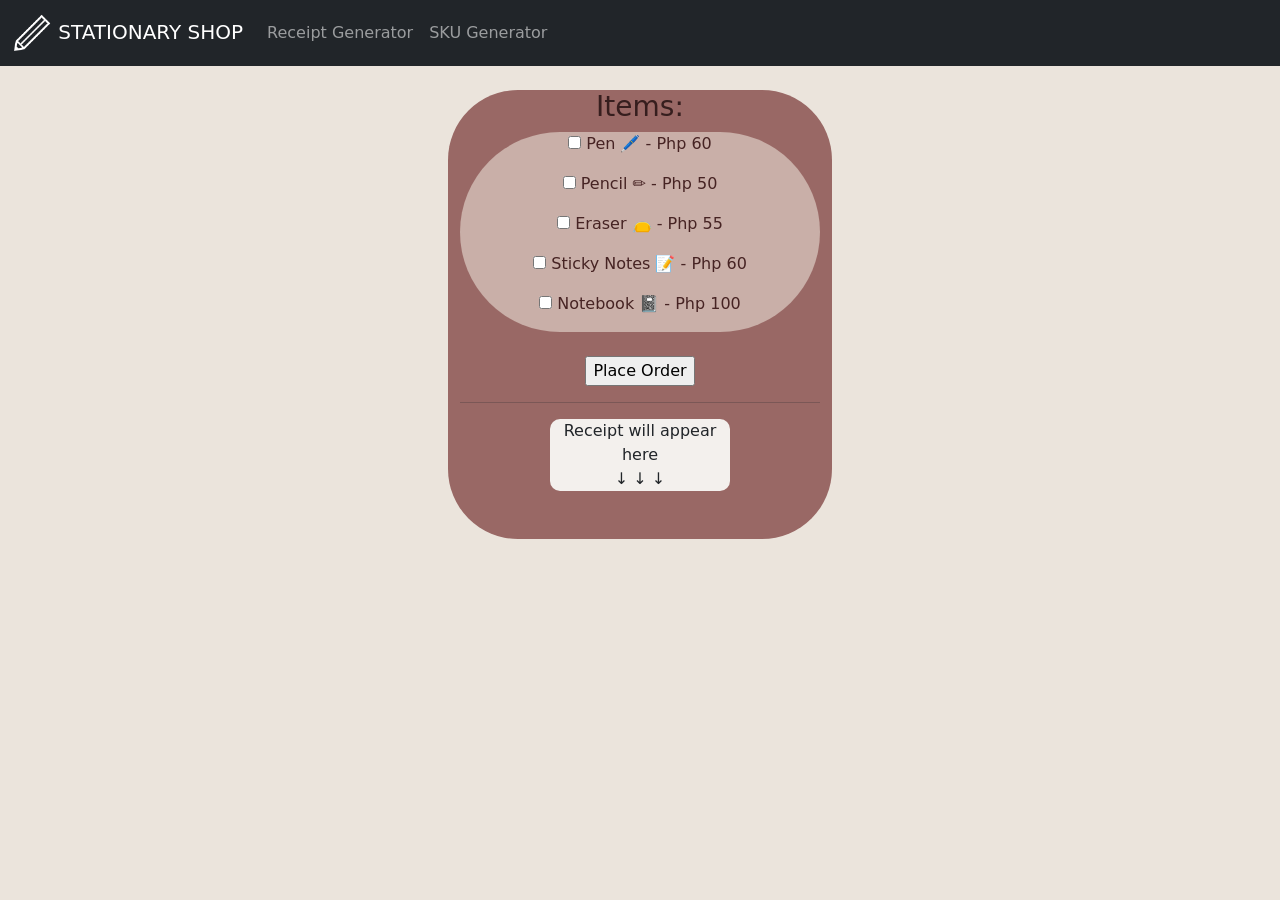
<file: index.html>
<!DOCTYPE html>
<html lang="en">
<head>
    <meta charset="UTF-8">
    <meta name="viewport" content="width=device-width, initial-scale=1.0">
    <title>RECEIPT</title>

       <link href="https://cdn.jsdelivr.net/npm/bootstrap@5.3.8/dist/css/bootstrap.min.css" rel="stylesheet" integrity="sha384-sRIl4kxILFvY47J16cr9ZwB07vP4J8+LH7qKQnuqkuIAvNWLzeN8tE5YBujZqJLB" crossorigin="anonymous">
        <script src="https://cdn.jsdelivr.net/npm/bootstrap@5.3.8/dist/js/bootstrap.bundle.min.js" integrity="sha384-FKyoEForCGlyvwx9Hj09JcYn3nv7wiPVlz7YYwJrWVcXK/BmnVDxM+D2scQbITxI" crossorigin="anonymous"></script>


        <link rel="stylesheet" href="https://pyscript.net/releases/2026.7.3/core.css" />
        <script type="module" src="https://pyscript.net/releases/2026.7.3/core.js"></script>
        <link rel="stylesheet" type="text/css" href="styles.css">
</head>
<body>
     <nav class="navbar navbar-expand-sm bg-dark navbar-dark">
  <div class="container-fluid">
    <a class="navbar-brand" href="#">
      <img src="pencil.png" logo style="width:40px;"> STATIONARY SHOP
    </a>
    <button class="navbar-toggler" type="button" data-bs-toggle="collapse" data-bs-target="#mynavbar">
        <span class="navbar-toggler-icon"></span>
    </button>
  <div class="collapse navbar-collapse" id="navbar">
    <ul class="navbar-nav me-auto mb-2 mb-lg-0">
        
        <li class="nav-item">
        <a class="nav-link" href="index.html">Receipt Generator</a>
        </li>
    
        <li class="nav-item">
        <a class="nav-link" href="page2.html">SKU Generator</a>
        </li>
    
    </ul>
    </nav>
  <br>
  <div class="container">
        <center>
        <h3>Items:</h3>
        <fieldset>
            <input type="checkbox" id="pen" value="60">
            <label for="pen"><p>Pen 🖊️ - Php 60</p></label>
            <br>
            <input type="checkbox" id="pencil" value="50">
            <label for="pencil"><p>Pencil ✏️ - Php 50</p></label>
            <br>
            <input type="checkbox" id="eraser" value="55">
            <label for="eraser"><p>Eraser 👝 - Php 55</p></label>
            <br>
            <input type="checkbox" id="notes" value="60">
            <label for="notes"><p>Sticky Notes 📝 - Php 60</p></label>
            <br>
            <input type="checkbox" id="noteb" value="100">
            <label for="noteb"><p>Notebook 📓 - Php 100</p></label>
        </fieldset>
        <br>
        <input type="button" py-click="ordering" value="Place Order">
        <hr>

        <div class="result" id="result"><h9>Receipt will appear here<br>↓   ↓   ↓</h9></div><br><br></center>
    </div>
    <py-script src="main.py"></py-script>
</body>
</html>
</file>
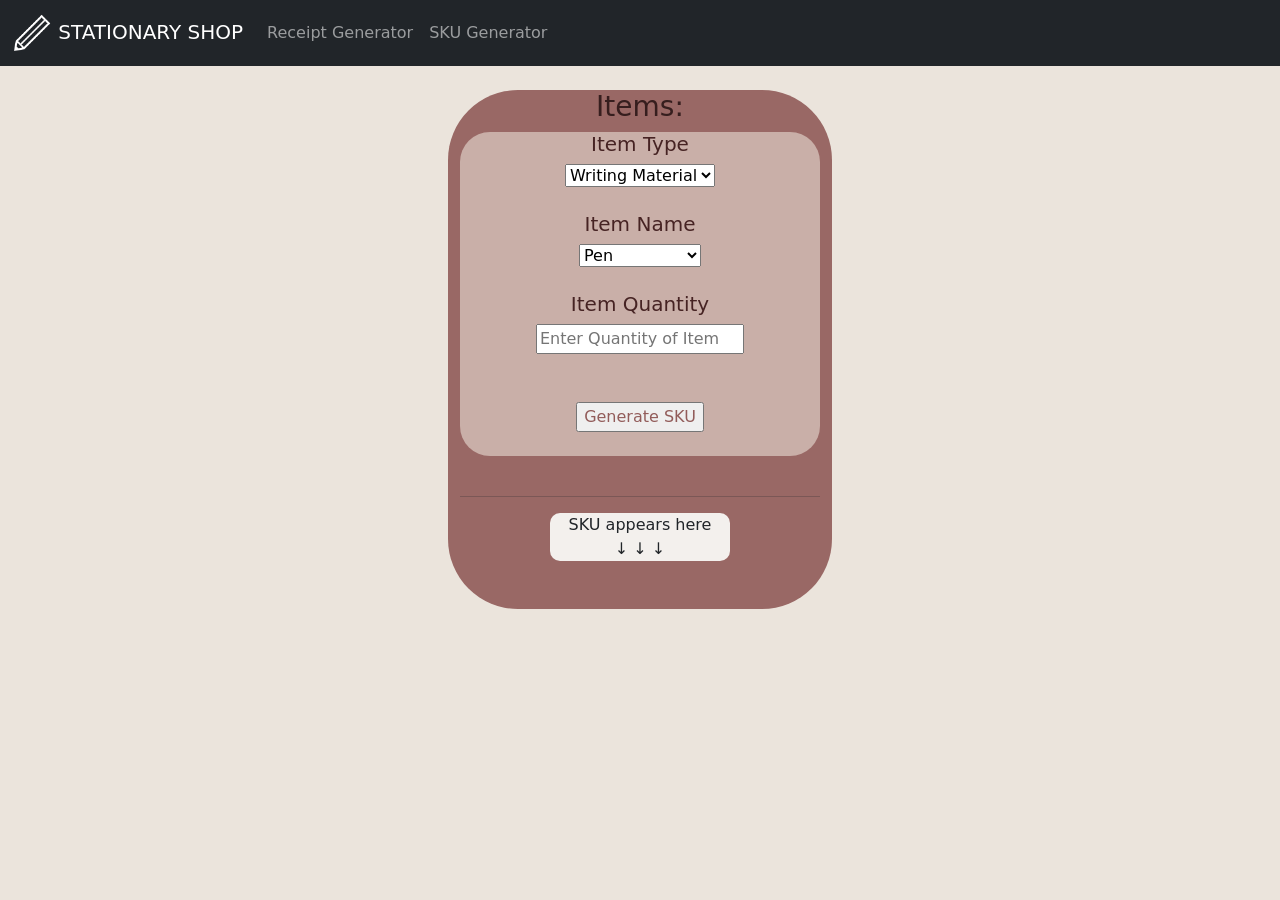
<file: page2.html>
<!DOCTYPE html>
<html lang="en">
<head>
    <meta charset="UTF-8">
    <meta name="viewport" content="width=device-width, initial-scale=1.0">
    <title>SKU</title>

       <link href="https://cdn.jsdelivr.net/npm/bootstrap@5.3.8/dist/css/bootstrap.min.css" rel="stylesheet" integrity="sha384-sRIl4kxILFvY47J16cr9ZwB07vP4J8+LH7qKQnuqkuIAvNWLzeN8tE5YBujZqJLB" crossorigin="anonymous">
        <script src="https://cdn.jsdelivr.net/npm/bootstrap@5.3.8/dist/js/bootstrap.bundle.min.js" integrity="sha384-FKyoEForCGlyvwx9Hj09JcYn3nv7wiPVlz7YYwJrWVcXK/BmnVDxM+D2scQbITxI" crossorigin="anonymous"></script>


        <link rel="stylesheet" href="https://pyscript.net/releases/2026.7.3/core.css" />
        <script type="module" src="https://pyscript.net/releases/2026.7.3/core.js"></script>
        <link rel="stylesheet" type="text/css" href="styling.css">
</head>
<body>
     <nav class="navbar navbar-expand-sm bg-dark navbar-dark">
  <div class="container-fluid">
    <a class="navbar-brand" href="#">
      <img src="pencil.png" logo style="width:40px;"> STATIONARY SHOP
    </a>
    <button class="navbar-toggler" type="button" data-bs-toggle="collapse" data-bs-target="#mynavbar">
        <span class="navbar-toggler-icon"></span>
    </button>
  <div class="collapse navbar-collapse" id="navbar">
    <ul class="navbar-nav me-auto mb-2 mb-lg-0">
        
        <li class="nav-item">
        <a class="nav-link" href="index.html">Receipt Generator</a>
        </li>
    
        <li class="nav-item">
        <a class="nav-link" href="page2.html">SKU Generator</a>
        </li>
    
    </ul>
    </nav>
  <br>
  <div class="container">
        <center>
        <h3>Items:</h3>
        <fieldset>
            <h5>Item Type</h5>
            <select id="type">

            <option value="WRT" id="write">Writing Material</option>
            
            <option value="PPR" id="paper">Paper Material</option>
            
            </select>
            <br><br>
    
          <h5>Item Name</h5>
          <select id="objects">
            <h3></h3>

              <option value="PEN" id="pen">Pen</option>
            
              <option value="PNC" id="penc">Pencil</option>
            
              <option value="ERS" id="eraser">Eraser</option>
            
              <option value="STN" id="stick">Sticky Notes</option>
            
              <option value="NTB"id="book">Notebook</option>

      </select><br><br>

      <h5>Item Quantity</h5>
       <input type="number" id="number" placeholder="Enter Quantity of Item"><br>
        <br><br>
        <input type="button" py-click="generate" value="Generate SKU" style="color: rgb(146, 92, 90);"> <br><br>
        </fieldset>
        <br>
        <hr>

        <div class="result" id="result"><h9>SKU appears here<br>↓   ↓   ↓</h9></div><br><br></center>
    </div>
    <py-script src="sku.py"></py-script>
</body>
</html>
</file>
<file: styles.css>
body{
    background-color: rgb(235, 228, 220);
}


.container{
    background-color: rgb(153, 104, 101);
    border-radius: 70px;
    border-width: 50px;
    max-width: 30%;
}

fieldset{
    background-color: rgb(201, 175, 168);
    border-radius: 330px;
    border-width: 10px;
}

p{color: rgb(70, 35, 35);}
h3{color:rgb(54, 30, 30)}

.result{
    background-color: rgb(243, 240, 237);
    max-width:50%;
    border-radius: 10px;
}
</file>
<file: styling.css>
body{
    background-color: rgb(235, 228, 220);
}


.container{
    background-color: rgb(153, 104, 101);
    border-radius: 70px;
    border-width: 50px;
    max-width: 30%;
}

fieldset{
    background-color: rgb(201, 175, 168);
    border-radius: 30px;
    border-width: 20px;
}

h5{color: rgb(70, 35, 35);}
h3{color:rgb(54, 30, 30)}

.result{
    background-color: rgb(243, 240, 237);
    max-width:50%;
    border-radius: 10px;
}
</file>
